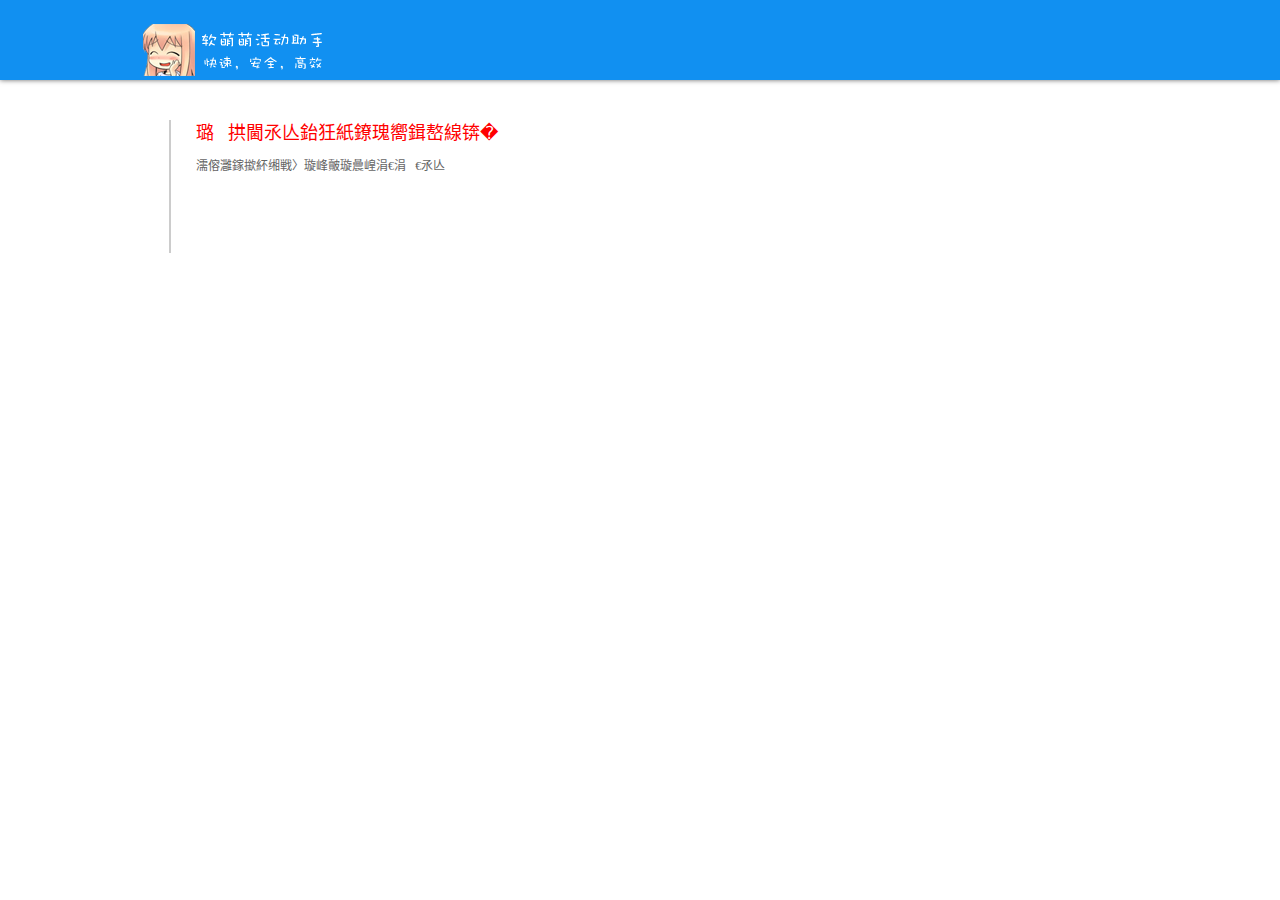
<file: pay/index.html>
<!DOCTYPE html>
<html lang="zh-CN">
<head><meta http-equiv="Content-Type" content="text/html; charset=gb18030">
   <link rel="shortcut icon"  type="image/x-icon"   href="../favicon.ico"/>
    <LINK href="../favicon.ico" type="image/x-icon" rel="icon" />

<meta name="keywords" content="软萌萌活动助手" />
<meta name="description" content="软萌萌活动助手." />
<title>软萌萌活动助手</title>
<link rel="stylesheet" href="css.css" type="text/css" />
</head>
<body>
<div class="top">
  <div class="wp">
    <h1><a href="/" title="" class="logo"><img src="../img/logo.png" alt="极速下载"></a></h1>
    <div class="top_nav">
      <ul>
      </ul>
    </div>
  </div>
</div>
  <!--a href="" title="立即下载" target="_blank" class="dl_btn">立即下载</a> </div-->
<div class="wp update_rec">
  <div class="update_list">
    <ul>
    <li>
	    <h3><a href="http://pr.kuaifaka.com/item/rmmlls" style="color:red;text-decoration:none;" target="view_window">购买通道①（点击前往）</a></h3>
	    <!--h3><a href="" target="view_window">购买通道②（点击前往）</a></h3-->
	    <a>如果打开网页请尝试换一个通道</a>
      </li>
     <li>
        
        <br/>
    </ul>
  </div>
</div>
<!--footer-->
<div class="footer">
  <p></p>
<!--footer end-->
</body>
</html>
</file>
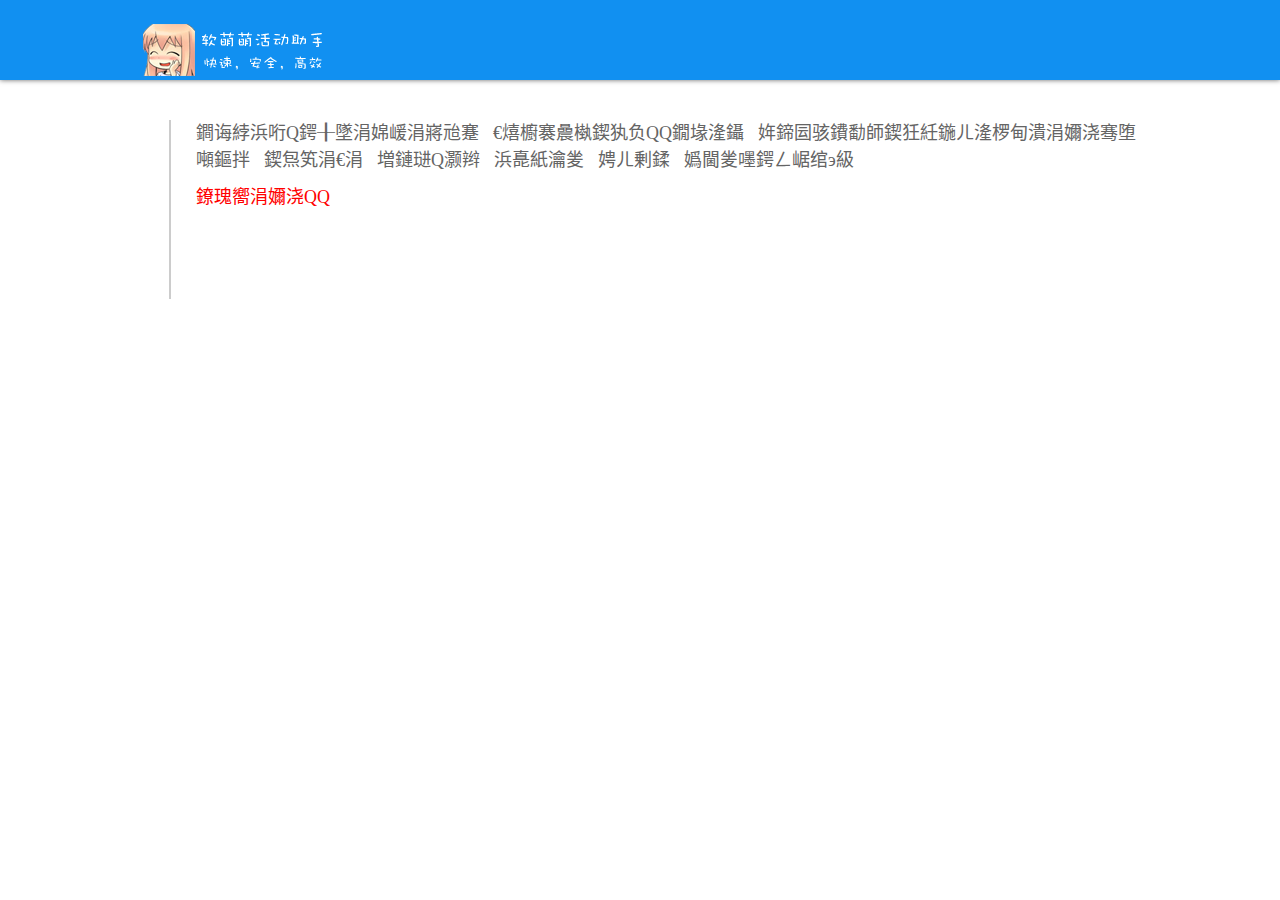
<file: xf/index.html>
<!DOCTYPE html>
<html lang="zh-CN">
<head><meta http-equiv="Content-Type" content="text/html; charset=gb18030">
   <link rel="shortcut icon"  type="image/x-icon"   href="../favicon.ico"/>
    <LINK href="../favicon.ico" type="image/x-icon" rel="icon" />

<meta name="keywords" content="软萌萌活动助手" />
<meta name="description" content="软萌萌活动助手." />
<title>软萌萌活动助手</title>
<link rel="stylesheet" href="css.css" type="text/css" />
</head>
<body>
<div class="top">
  <div class="wp">
    <h1><a href="/" title="" class="logo"><img src="../img/logo.png" alt=""></a></h1>
    <div class="top_nav">
      <ul>
      </ul>
    </div>
  </div>
</div>
  <!--a href="" title="立即下载" target="_blank" class="dl_btn">立即下载</a> </div-->
<div class="wp update_rec">
  <div class="update_list">
    <ul>
    <li>
	    <h3><a  target="view_window">登录了QQ助手上却不能快速登录是因为QQ版本自动升级的原因，在本页面下载并重新装回上一个版本QQ就行了（安装注意别勾选自动升级）</a></h3>
	     <h3><a href="https://note.youdao.com/yws/api/personal/file/WEB868bbe2d0964a14a93d6adc7cc3165a4?method=download&shareKey=f4f129b7b03115bbfa213c44a8e627e4" style="color:red;" target="view_window">点击下载QQ</a></h3>
      </li>
     <li>
        
        <br/>
    </ul>
  </div>
</div>
<!--footer-->
<div class="footer">
  <p></p>
<!--footer end-->
</body>
</html>
</file>
<file: pay/css.css>
/*
* @author: yangxian
* @design: suncheng
* @update: (2014-07-08)
*/
body,h1,h2,h3,h4,h5,h6,hr,p,blockquote,dl,dt,dd,ul,ol,li,pre,form,fieldset,legend,button,input,textarea,th,td{-webkit-text-size-adjust:none;margin:0;padding:0;}
body,button,input,select,textarea{ font:12px/1.5 tahoma,arial, \5FAE\8F6F\96C5\9ED1 ,sans-serif;}
h1,h2,h3,h4,h5,h6{font-size:100%; font-weight:normal;}
ul,ol{list-style:none;}
a{text-decoration:none;}
a:hover{text-decoration:underline;}
em{ font-style:normal;}
img{ display:block; border:none;}
button,input,select,textarea{font-size:100%; resize:none;}
table{border-collapse:collapse;border-spacing:0;}

.download_btn, .in_circle, .in_ico, .fb_line, .tel_ico, .qq_ico, .sina_wb, .tc_wb, .qq_wb, .s_ico, .dl_btn, .upd_mk, .new{ background:url("../img/sp.png"/*tpa=http://vip.xunlei.com/fast_xl/img/sp.png*/) no-repeat;}

.top{ box-shadow:0 0 5px #666; }
.top, .top .wp{ background:#1190f1; height:80px;}
.wp{ width:1000px; margin:0 auto; position:relative; font-family:\5FAE\8F6F\96C5\9ED1; }
.logo{ margin:12px 0 0 20px;}
.top_nav{ position:absolute; top:0; right:20px;}
.top_nav li{ float:left; width:90px;  height:80px;}
.top_nav li a{ display:block; width:90px; height:50px; padding-top:30px; color:#fff; text-align:center;}
.top_nav .on a{ background:#1086e1;}
.top_nav li a:hover{ background:#1086e1; text-decoration:none;}
.top_nav li span{ padding:0 20px; border-right:#299bf2 solid 1px; display:block;}

.banner, .banner .wp{ background: url("../img/shadow.png"/*tpa=http://vip.xunlei.com/fast_xl/img/shadow.png*/) repeat-x #1190f1; height:620px;}
.logo_big{ background:url("../img/logo_big.png"/*tpa=http://vip.xunlei.com/fast_xl/img/logo_big.png*/) no-repeat; width:528px; height:626px; position:absolute; left:-10px; top:0;}
.fast_info{ padding:140px 0 0 552px;color:#fff;}
.fast_info h2{ font-size:60px; line-height:70px; margin-bottom:15px;}
.fast_info .download_btn{ background-position:0 -378px; display:block; width:224px; height:64px; text-indent:-999em; margin:25px 0;}
.fast_info .download_btn:hover{ background-position:0 -445px;} 

.intro{ overflow:hidden; clear:both; margin-top:78px;}
.intro li{ float:left; width:218px; padding:0 52px; border-right:#e7f4fe solid 1px; color:#1190f1;}
.intro li .in_circle{ background-position:0 -144px; display:block; width:219px; height:219px; overflow:hidden; position:relative;}
.intro li .in_ico{ display:block; width:126px; height:126px; margin:50px auto;}
.intro .no_ad .in_ico{ background-position:3px 3px; }
.intro .no_plus .in_ico{ background-position:-164px 0; }
.intro .dl_fst .in_ico{ background-position:-316px 4px; }
.intro .fb_line{ background-position:-266px -365px; display:block; width:158px; height:158px; position:absolute; left:30px; top:34px;}
.intro li h3{ font-size:36px; margin:30px 0 15px 28px;}
.intro li p{ font-size:14px; margin-left:28px;}

.bottom{ width:930px; height:62px; padding:23px 0 23px 30px; margin:60px auto 0; border-top:#e7f4fe solid 1px; border-bottom:#e7f4fe solid 1px;}
.bottom .bt_box{ float:left; color:#1190f1; position:relative; width:300px;  font-family:\5FAE\8F6F\96C5\9ED1;}
.bottom dt{ position:absolute; width:60px; height:60px; text-align:center; line-height:60px;}
.bottom .phone_num{ font-size:24px;}
.bottom .tel_ico{ background-position:-263px -179px;}
.bottom .qq_ico{ background-position:-346px -175px;}
.bottom .bt_box dd{ padding-left:70px; padding-top:5px;}
.bottom .pd{ padding-left:30px;}
.bottom .share a{ float:left; width:34px; height:30px; text-indent:-999em; margin:10px 10px 0 0;outline: none;}
.bottom .share .sina_wb{ background-position:-267px -297px;}
.bottom .share .tc_wb{ background-position:-314px -299px;}
.bottom .share .qq_wb{ background-position:-357px -297px;}

.top_info{ padding:40px 0; height:50px; position:relative; border-bottom:#e7f3fc solid 1px;}
.software{ padding:0 20px;}
.software .s_ico{ background-position:-204px -563px; display:block; width:48px; height:48px; float:left;}
.software dd{ float:left; color:#969696; padding-left:20px;}
.software dd h2{ font-size:18px;}
.software dd p{ font-size:14px;}
.dl_btn{ background-position:0 -512px; display:block; width:200px; height:48px; position:absolute; top:40px; right:20px; text-indent:-999em;}
.dl_btn:hover{ background-position:0 -563px;}

.pro_cont{ color:#646464;}
.pro_cont h3{ text-align:center; font-size:24px; margin:80px auto 50px;}
.pro_cont p{ font-size:14px; text-indent:2em; line-height:30px;}
.inscribe{ text-align:right;}
.update_rec{ padding:40px 0 0;color:#646464;}
.update_list{ width:940px; margin:0 auto; border-left:#ccc solid 2px;}
.update_list li{ padding:0 0 30px 25px; position:relative; width:100%;}
.update_list li h3{font-size:18px;margin-bottom: 10px;color: #F30000;}
.update_list li p{line-height: 54px;font-size: 30px;}
.upd_mk{ background-position:-203px -533px; display:block; width:12px; height:16px; position:absolute; top:7px; left:-7px; overflow:hidden;}
.new{ background-position:-203px -512px;}


.noB{ border-right:none!important;}
.footer { width:1000px; margin:0 auto; text-align:center; color:#c8c8c8; padding-top:40px; height:126px;  }
.footer a { color:#c8c8c8; padding:0 5px; line-height:2; }


.logo_big{-webkit-animation:upBig 1.5s .5s ease both;animation:upBig 1.5s .5s ease both; }
@-webkit-keyframes upBig{
	0%{opacity:0;-webkit-transform:translateY(300px)}
	50%{opacity:1;-webkit-transform:translateY(-10px)}
	100%{-webkit-transform:translateY(0)}
}
@keyframes upBig{
	0%{opacity:0;transform:translateY(300px)}
	50%{opacity:1;transform:translateY(-10px)}
	100%{transform:translateY(0)}
}

.fast_info{-webkit-animation:dropBig 1.5s .5s ease both;animation:dropBig 1.5s .5s ease both; }
@-webkit-keyframes dropBig{
	0%{opacity:0;-webkit-transform:translateY(-300px)}
	50%{opacity:1;-webkit-transform:translateY(10px)}
	100%{-webkit-transform:translateY(0)}
}
@keyframes dropBig{
	0%{opacity:0;transform:translateY(-300px)}
	50%{opacity:1;transform:translateY(10px)}
	100%{transform:translateY(0)}
}

.no_ad .in_circle:hover .in_ico{-webkit-animation:pers3d .8s .5s ease both;animation:pers3d .8 .5s ease both;}
@-webkit-keyframes pers3d{
	0%{-webkit-transform:perspective(1000px) rotatey(90deg); -webkit-transform-origin:top center;}
	30%,70%{-webkit-transform:perspective(1000px) rotateY(-1deg);}
	50%,100%{-webkit-transform:perspective(1000px) rotateY(0deg);-webkit-transform-origin:top center;}
}
@keyframes pers3d{
	0%{transform:perspective(1000px) rotateY(90deg); transform-origin:top center;opacity:0}
	30%,70%{transform:perspective(1000px) rotateY(-1deg);opacity:1}
	50%,100%{transform:perspective(1000px) rotateY(0deg); transform-origin:top center;}
} 

.no_plus .in_circle:hover .in_ico{-webkit-animation:rt .8s 0s ease both;animation:rt .8 0s ease both;}
@-webkit-keyframes rt{
	0%{-webkit-transform:rotate(180deg);}
	100%{-webkit-transform:rotate(0deg);}
}
@keyframes rt{
	0%{transform:rotate(180deg);}
	100%{transform:rotate(0deg);}
} 


.dl_fst .in_circle:hover .in_ico{-webkit-animation:fUp 2s infinite linear; animation:fUp 2s infinite linear;} 
@-webkit-keyframes fUp{0%{-webkit-transform:translateY(0);}50%{-webkit-transform:translateY(-15px);}to{-webkit-transform:translateY(0);}}
@keyframes fUp{0%{transform:translateY(0);}50%{transform:translateY(-15px);}to{transform:translateY(0);}}
</file>
<file: xf/css.css>
/*
* @author: yangxian
* @design: suncheng
* @update: (2014-07-08)
*/
body,h1,h2,h3,h4,h5,h6,hr,p,blockquote,dl,dt,dd,ul,ol,li,pre,form,fieldset,legend,button,input,textarea,th,td{-webkit-text-size-adjust:none;margin:0;padding:0;}
body,button,input,select,textarea{ font:12px/1.5 tahoma,arial, \5FAE\8F6F\96C5\9ED1 ,sans-serif;}
h1,h2,h3,h4,h5,h6{font-size:100%; font-weight:normal;}
ul,ol{list-style:none;}
a{text-decoration:none;}
a:hover{text-decoration:underline;}
em{ font-style:normal;}
img{ display:block; border:none;}
button,input,select,textarea{font-size:100%; resize:none;}
table{border-collapse:collapse;border-spacing:0;}

.download_btn, .in_circle, .in_ico, .fb_line, .tel_ico, .qq_ico, .sina_wb, .tc_wb, .qq_wb, .s_ico, .dl_btn, .upd_mk, .new{ background:url("../img/sp.png"/*tpa=http://vip.xunlei.com/fast_xl/img/sp.png*/) no-repeat;}

.top{ box-shadow:0 0 5px #666; }
.top, .top .wp{ background:#1190f1; height:80px;}
.wp{ width:1000px; margin:0 auto; position:relative; font-family:\5FAE\8F6F\96C5\9ED1; }
.logo{ margin:12px 0 0 20px;}
.top_nav{ position:absolute; top:0; right:20px;}
.top_nav li{ float:left; width:90px;  height:80px;}
.top_nav li a{ display:block; width:90px; height:50px; padding-top:30px; color:#fff; text-align:center;}
.top_nav .on a{ background:#1086e1;}
.top_nav li a:hover{ background:#1086e1; text-decoration:none;}
.top_nav li span{ padding:0 20px; border-right:#299bf2 solid 1px; display:block;}

.banner, .banner .wp{ background: url("../img/shadow.png"/*tpa=http://vip.xunlei.com/fast_xl/img/shadow.png*/) repeat-x #1190f1; height:620px;}
.logo_big{ background:url("../img/logo_big.png"/*tpa=http://vip.xunlei.com/fast_xl/img/logo_big.png*/) no-repeat; width:528px; height:626px; position:absolute; left:-10px; top:0;}
.fast_info{ padding:140px 0 0 552px;color:#fff;}
.fast_info h2{ font-size:60px; line-height:70px; margin-bottom:15px;}
.fast_info .download_btn{ background-position:0 -378px; display:block; width:224px; height:64px; text-indent:-999em; margin:25px 0;}
.fast_info .download_btn:hover{ background-position:0 -445px;} 

.intro{ overflow:hidden; clear:both; margin-top:78px;}
.intro li{ float:left; width:218px; padding:0 52px; border-right:#e7f4fe solid 1px; color:#1190f1;}
.intro li .in_circle{ background-position:0 -144px; display:block; width:219px; height:219px; overflow:hidden; position:relative;}
.intro li .in_ico{ display:block; width:126px; height:126px; margin:50px auto;}
.intro .no_ad .in_ico{ background-position:3px 3px; }
.intro .no_plus .in_ico{ background-position:-164px 0; }
.intro .dl_fst .in_ico{ background-position:-316px 4px; }
.intro .fb_line{ background-position:-266px -365px; display:block; width:158px; height:158px; position:absolute; left:30px; top:34px;}
.intro li h3{ font-size:36px; margin:30px 0 15px 28px;}
.intro li p{ font-size:14px; margin-left:28px;}

.bottom{ width:930px; height:62px; padding:23px 0 23px 30px; margin:60px auto 0; border-top:#e7f4fe solid 1px; border-bottom:#e7f4fe solid 1px;}
.bottom .bt_box{ float:left; color:#1190f1; position:relative; width:300px;  font-family:\5FAE\8F6F\96C5\9ED1;}
.bottom dt{ position:absolute; width:60px; height:60px; text-align:center; line-height:60px;}
.bottom .phone_num{ font-size:24px;}
.bottom .tel_ico{ background-position:-263px -179px;}
.bottom .qq_ico{ background-position:-346px -175px;}
.bottom .bt_box dd{ padding-left:70px; padding-top:5px;}
.bottom .pd{ padding-left:30px;}
.bottom .share a{ float:left; width:34px; height:30px; text-indent:-999em; margin:10px 10px 0 0;outline: none;}
.bottom .share .sina_wb{ background-position:-267px -297px;}
.bottom .share .tc_wb{ background-position:-314px -299px;}
.bottom .share .qq_wb{ background-position:-357px -297px;}

.top_info{ padding:40px 0; height:50px; position:relative; border-bottom:#e7f3fc solid 1px;}
.software{ padding:0 20px;}
.software .s_ico{ background-position:-204px -563px; display:block; width:48px; height:48px; float:left;}
.software dd{ float:left; color:#969696; padding-left:20px;}
.software dd h2{ font-size:18px;}
.software dd p{ font-size:14px;}
.dl_btn{ background-position:0 -512px; display:block; width:200px; height:48px; position:absolute; top:40px; right:20px; text-indent:-999em;}
.dl_btn:hover{ background-position:0 -563px;}

.pro_cont{ color:#646464;}
.pro_cont h3{ text-align:center; font-size:24px; margin:80px auto 50px;}
.pro_cont p{ font-size:14px; text-indent:2em; line-height:30px;}
.inscribe{ text-align:right;}
.update_rec{ padding:40px 0 0;color:#646464;}
.update_list{ width:940px; margin:0 auto; border-left:#ccc solid 2px;}
.update_list li{ padding:0 0 30px 25px; position:relative; width:100%;}
.update_list li h3{ font-size:18px; margin-bottom:10px; color:#646464;}
.update_list li p{ line-height:24px; font-size:14px;}
.upd_mk{ background-position:-203px -533px; display:block; width:12px; height:16px; position:absolute; top:7px; left:-7px; overflow:hidden;}
.new{ background-position:-203px -512px;}


.noB{ border-right:none!important;}
.footer { width:1000px; margin:0 auto; text-align:center; color:#c8c8c8; padding-top:40px; height:126px;  }
.footer a { color:#c8c8c8; padding:0 5px; line-height:2; }


.logo_big{-webkit-animation:upBig 1.5s .5s ease both;animation:upBig 1.5s .5s ease both; }
@-webkit-keyframes upBig{
	0%{opacity:0;-webkit-transform:translateY(300px)}
	50%{opacity:1;-webkit-transform:translateY(-10px)}
	100%{-webkit-transform:translateY(0)}
}
@keyframes upBig{
	0%{opacity:0;transform:translateY(300px)}
	50%{opacity:1;transform:translateY(-10px)}
	100%{transform:translateY(0)}
}

.fast_info{-webkit-animation:dropBig 1.5s .5s ease both;animation:dropBig 1.5s .5s ease both; }
@-webkit-keyframes dropBig{
	0%{opacity:0;-webkit-transform:translateY(-300px)}
	50%{opacity:1;-webkit-transform:translateY(10px)}
	100%{-webkit-transform:translateY(0)}
}
@keyframes dropBig{
	0%{opacity:0;transform:translateY(-300px)}
	50%{opacity:1;transform:translateY(10px)}
	100%{transform:translateY(0)}
}

.no_ad .in_circle:hover .in_ico{-webkit-animation:pers3d .8s .5s ease both;animation:pers3d .8 .5s ease both;}
@-webkit-keyframes pers3d{
	0%{-webkit-transform:perspective(1000px) rotatey(90deg); -webkit-transform-origin:top center;}
	30%,70%{-webkit-transform:perspective(1000px) rotateY(-1deg);}
	50%,100%{-webkit-transform:perspective(1000px) rotateY(0deg);-webkit-transform-origin:top center;}
}
@keyframes pers3d{
	0%{transform:perspective(1000px) rotateY(90deg); transform-origin:top center;opacity:0}
	30%,70%{transform:perspective(1000px) rotateY(-1deg);opacity:1}
	50%,100%{transform:perspective(1000px) rotateY(0deg); transform-origin:top center;}
} 

.no_plus .in_circle:hover .in_ico{-webkit-animation:rt .8s 0s ease both;animation:rt .8 0s ease both;}
@-webkit-keyframes rt{
	0%{-webkit-transform:rotate(180deg);}
	100%{-webkit-transform:rotate(0deg);}
}
@keyframes rt{
	0%{transform:rotate(180deg);}
	100%{transform:rotate(0deg);}
} 


.dl_fst .in_circle:hover .in_ico{-webkit-animation:fUp 2s infinite linear; animation:fUp 2s infinite linear;} 
@-webkit-keyframes fUp{0%{-webkit-transform:translateY(0);}50%{-webkit-transform:translateY(-15px);}to{-webkit-transform:translateY(0);}}
@keyframes fUp{0%{transform:translateY(0);}50%{transform:translateY(-15px);}to{transform:translateY(0);}}
</file>
